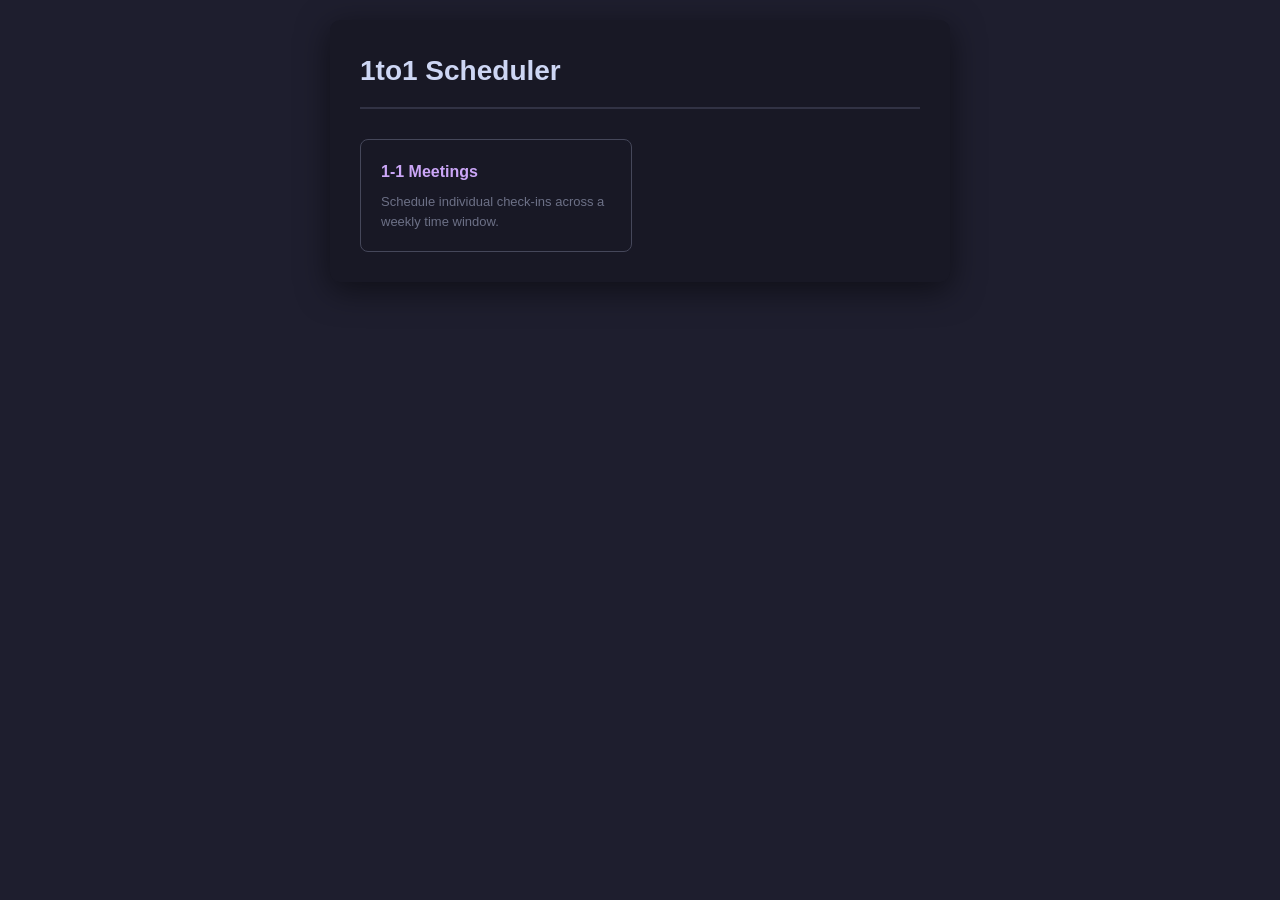
<file: index.html>
<!DOCTYPE html>
<html lang="en">
<head>
  <meta charset="UTF-8">
  <meta name="viewport" content="width=device-width, initial-scale=1.0">
  <title>1to1 Scheduler</title>
  <link rel="stylesheet" href="style.css">
  <style>
    .tool-grid {
      display: grid;
      grid-template-columns: repeat(auto-fill, minmax(220px, 1fr));
      gap: 16px;
      margin-top: 24px;
    }

    .tool-card {
      background: var(--mantle);
      border: 1px solid var(--surface1);
      border-radius: 8px;
      padding: 20px;
      text-decoration: none;
      color: var(--text);
      display: block;
      transition: border-color 0.15s;
    }

    .tool-card:hover {
      border-color: var(--mauve);
    }

    .tool-card h2 {
      margin: 0 0 8px 0;
      font-size: 16px;
      color: var(--mauve);
    }

    .tool-card p {
      margin: 0;
      font-size: 13px;
      color: var(--overlay0);
    }
  </style>
</head>
<body>
  <div class="container">
    <header>
      <h1>1to1 Scheduler</h1>
    </header>

    <div class="tool-grid">
      <a href="1to1/settings.html" class="tool-card">
        <h2>1-1 Meetings</h2>
        <p>Schedule individual check-ins across a weekly time window.</p>
      </a>
    </div>
  </div>

  <script>
    // Redirect old share links (root index.html#data=...) to the 1-1 display page
    if (window.location.hash.startsWith('#data=')) {
      window.location.replace('1to1/index.html' + window.location.hash);
    }
  </script>
</body>
</html>
</file>
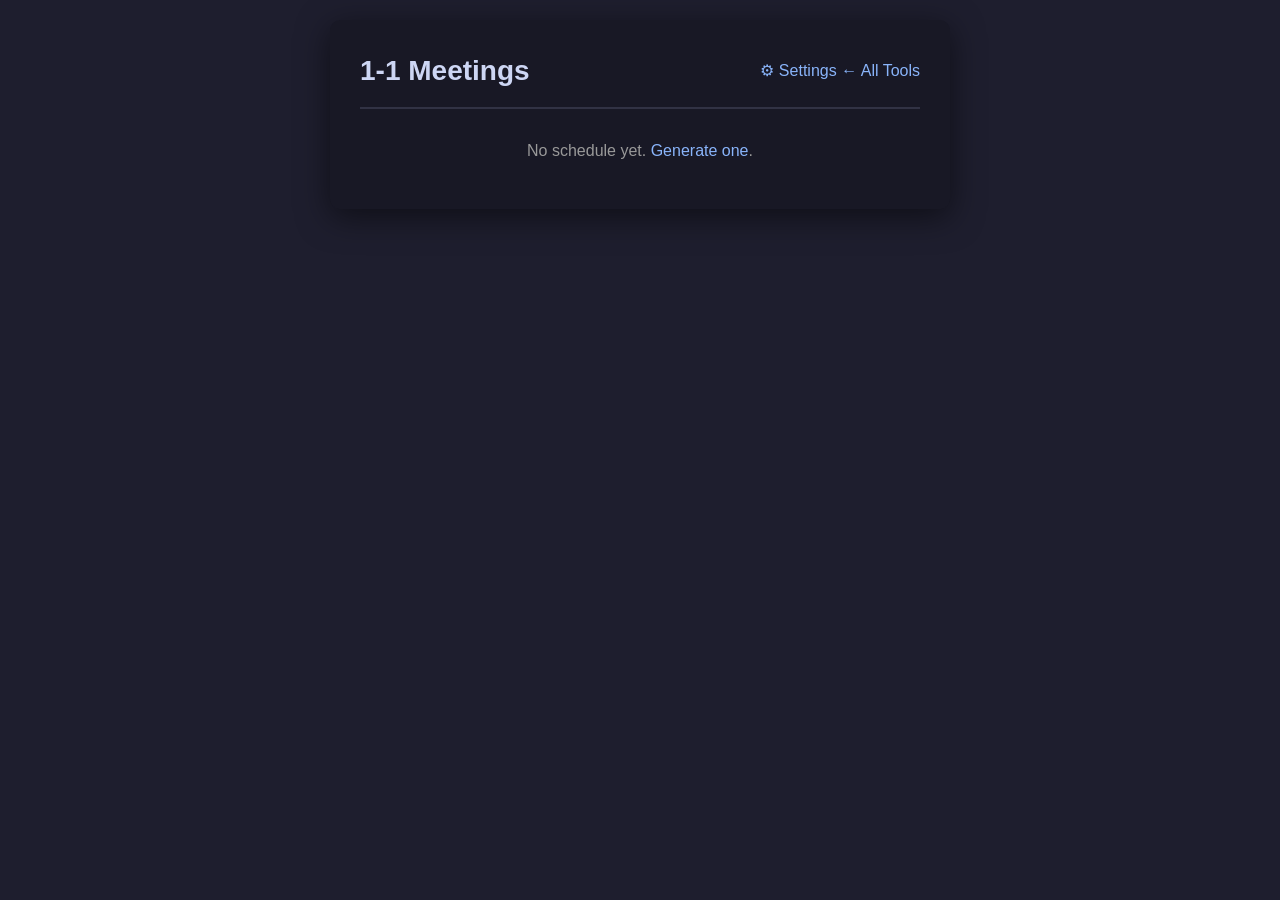
<file: 1to1/index.html>
<!DOCTYPE html>
<html lang="en">
<head>
  <meta charset="UTF-8">
  <meta name="viewport" content="width=device-width, initial-scale=1.0">
  <title>1-1 Meetings</title>
  <link rel="stylesheet" href="../style.css">
</head>
<body>
  <div class="container">
    <header>
      <h1>1-1 Meetings</h1>
      <nav>
        <a href="settings.html">⚙ Settings</a>
        <a href="../index.html">← All Tools</a>
      </nav>
    </header>

    <div id="content"></div>

    <div class="share-buttons" id="shareButtons" style="display: none;">
      <button class="secondary" onclick="copyAsText()">📋 Copy as Text</button>
      <button class="secondary" onclick="copyShareLink()">🔗 Copy Share Link</button>
    </div>
  </div>

  <script src="../shared.js"></script>
  <script src="app.js"></script>
  <script>
    let currentSchedule = null;

    function displaySchedule() {
      const content = document.getElementById('content');
      const shareButtons = document.getElementById('shareButtons');

      // Prefer URL hash (shareable link), fall back to localStorage
      const fromHash = decodeScheduleFromHash();
      const schedule = fromHash || JSON.parse(localStorage.getItem(STORAGE_LAST_SCHEDULE) || 'null');

      if (!schedule) {
        content.innerHTML = `
          <p style="color: #999; text-align: center; margin-top: 30px;">
            No schedule yet. <a href="settings.html">Generate one</a>.
          </p>`;
        shareButtons.style.display = 'none';
        return;
      }

      currentSchedule = schedule;

      let html = `<div class="schedule-card"><h3>${escapeHtml(schedule.date)}</h3>`;
      let lastBlockIndex = undefined;
      schedule.slots.forEach(slot => {
        if (slot.blockIndex !== undefined && slot.blockIndex !== lastBlockIndex && lastBlockIndex !== undefined) {
          html += `<div class="block-break">— break —</div>`;
        }
        lastBlockIndex = slot.blockIndex;
        html += `<div class="schedule-slot">
          <span class="schedule-time">${escapeHtml(slot.start)}–${escapeHtml(slot.end)}</span>
          <span class="schedule-name">${escapeHtml(slot.name)}</span>
        </div>`;
      });
      html += '</div>';
      content.innerHTML = html;
      shareButtons.style.display = 'flex';
    }

    function copyAsText() {
      if (!currentSchedule) return;
      copyToClipboard(formatScheduleAsText(currentSchedule)).then(ok => {
        if (ok) showFeedback('Copied!');
      });
    }

    function copyShareLink() {
      if (!currentSchedule) return;
      const encoded = encodeSchedule(currentSchedule);
      const base = window.location.href.split('#')[0];
      const url = `${base}#data=${encoded}`;
      copyToClipboard(url).then(ok => {
        if (ok) showFeedback('Share link copied!');
      });
    }

    function showFeedback(msg) {
      const old = document.getElementById('feedback');
      if (old) old.remove();
      const el = document.createElement('div');
      el.id = 'feedback';
      el.className = 'success';
      el.textContent = msg;
      document.querySelector('.share-buttons').after(el);
      setTimeout(() => el.remove(), 2500);
    }

    function escapeHtml(text) {
      const div = document.createElement('div');
      div.textContent = text;
      return div.innerHTML;
    }

    document.addEventListener('DOMContentLoaded', displaySchedule);
    window.addEventListener('hashchange', displaySchedule);
  </script>
</body>
</html>
</file>
<file: style.css>
/* Catppuccin Mocha */
:root {
  --base:     #1e1e2e;
  --mantle:   #181825;
  --crust:    #11111b;
  --surface0: #313244;
  --surface1: #45475a;
  --overlay0: #6c7086;
  --overlay2: #9399b2;
  --subtext1: #bac2de;
  --text:     #cdd6f4;
  --blue:     #89b4fa;
  --green:    #a6e3a1;
  --yellow:   #f9e2af;
  --red:      #f38ba8;
  --mauve:    #cba6f7;
}

* {
  box-sizing: border-box;
}

body {
  font-family: -apple-system, BlinkMacSystemFont, 'Segoe UI', Roboto, sans-serif;
  line-height: 1.5;
  color: var(--text);
  background: var(--base);
  margin: 0;
  padding: clamp(8px, 3vw, 20px);
  color-scheme: dark;
}

.container {
  max-width: 620px;
  margin: 0 auto;
  background: var(--mantle);
  border-radius: 10px;
  padding: clamp(16px, 4vw, 30px);
  box-shadow: 0 8px 32px rgba(0, 0, 0, 0.5);
}

header {
  display: flex;
  justify-content: space-between;
  align-items: center;
  margin-bottom: 30px;
  border-bottom: 2px solid var(--surface0);
  padding-bottom: 15px;
}

h1 {
  margin: 0;
  font-size: clamp(20px, 5vw, 28px);
  font-weight: 600;
}

h2 {
  font-size: 20px;
  margin: 20px 0 15px 0;
  font-weight: 600;
}

a {
  color: var(--blue);
  text-decoration: none;
  font-weight: 500;
}

a:hover {
  text-decoration: underline;
}

/* Forms */
input[type="time"],
input[type="date"],
input[type="text"],
input[type="number"] {
  padding: 10px;
  border: 1px solid var(--surface1);
  border-radius: 4px;
  font-size: 14px;
  width: 100%;
  max-width: 200px;
  background: var(--surface0);
  color: var(--text);
  color-scheme: dark;
}

input[type="time"]:focus,
input[type="date"]:focus,
input[type="text"]:focus,
input[type="number"]:focus {
  outline: none;
  border-color: var(--mauve);
  box-shadow: 0 0 0 2px rgba(203, 166, 247, 0.2);
}

button {
  padding: 10px 16px;
  background: var(--mauve);
  color: var(--crust);
  border: none;
  border-radius: 4px;
  cursor: pointer;
  font-size: 14px;
  font-weight: 600;
  transition: opacity 0.15s;
}

button:hover {
  opacity: 0.85;
}

button.secondary {
  background: var(--surface1);
  color: var(--text);
}

button.secondary:hover {
  background: var(--overlay0);
  opacity: 1;
}

button.danger {
  background: var(--red);
  color: var(--crust);
  padding: 6px 10px;
  font-size: 12px;
}

/* Layout helpers */
.row {
  display: flex;
  gap: 10px;
  align-items: center;
  margin-bottom: 15px;
}

.row.inputs {
  flex-wrap: wrap;
}

.row label {
  display: flex;
  align-items: center;
  gap: 8px;
  cursor: pointer;
  user-select: none;
}

input[type="checkbox"] {
  cursor: pointer;
}

/* Checklist */
.checklist {
  border: 1px solid var(--surface1);
  border-radius: 4px;
  padding: 15px;
  margin: 15px 0;
  background: var(--surface0);
}

.checklist-item {
  display: flex;
  align-items: center;
  gap: 10px;
  padding: 8px 0;
}

/* Warning banner */
.warning-banner {
  background: rgba(249, 226, 175, 0.1);
  border: 1px solid var(--yellow);
  border-radius: 4px;
  padding: 12px;
  margin: 15px 0;
  color: var(--yellow);
  font-size: 14px;
}

/* Schedule output */
.schedule-card {
  border: 2px solid var(--mauve);
  border-radius: 6px;
  padding: 20px;
  margin: 20px 0;
  background: var(--surface0);
}

.schedule-card h3 {
  margin: 0 0 15px 0;
  font-size: 16px;
  color: var(--mauve);
  font-weight: 600;
  letter-spacing: 0.02em;
}

.schedule-slot {
  display: flex;
  justify-content: space-between;
  padding: 10px 0;
  border-bottom: 1px solid var(--surface1);
  font-size: 15px;
}

.schedule-slot:last-child {
  border-bottom: none;
}

.schedule-time {
  font-weight: 600;
  color: var(--mauve);
  min-width: 90px;
}

.schedule-name {
  color: var(--subtext1);
}

.error {
  background: rgba(243, 139, 168, 0.1);
  border: 1px solid var(--red);
  color: var(--red);
  padding: 12px;
  border-radius: 4px;
  margin: 15px 0;
  font-size: 14px;
}

.success {
  background: rgba(166, 227, 161, 0.1);
  border: 1px solid var(--green);
  color: var(--green);
  padding: 12px;
  border-radius: 4px;
  margin: 15px 0;
  font-size: 14px;
}

/* Settings page */
.duration-row {
  display: flex;
  gap: 10px;
  align-items: center;
  margin-bottom: 15px;
}

.duration-row input {
  width: 80px;
}

.people-list {
  list-style: none;
  padding: 0;
  margin: 15px 0;
}

.people-item {
  display: flex;
  align-items: center;
  gap: 10px;
  padding: 10px;
  border: 1px solid var(--surface1);
  border-radius: 4px;
  margin-bottom: 8px;
  background: var(--surface0);
  cursor: grab;
}

.people-item:active {
  cursor: grabbing;
  background: var(--surface1);
}

.drag-handle {
  color: var(--overlay0);
  font-weight: bold;
  cursor: grab;
  user-select: none;
}

.people-item:active .drag-handle {
  cursor: grabbing;
}

.people-name {
  flex: 1;
}

.add-person {
  display: flex;
  gap: 10px;
  margin: 15px 0;
}

.add-person input {
  flex: 1;
}

/* Buttons row */
.button-row {
  display: flex;
  gap: 10px;
  margin-top: 20px;
  flex-wrap: wrap;
}

/* Back link */
.back-link {
  display: inline-block;
  margin-bottom: 20px;
  font-size: 14px;
}

/* Two-column people layout */
.two-col-people {
  display: flex;
  gap: 20px;
  margin: 15px 0;
}

.people-col {
  flex: 1;
  min-width: 0;
}

.people-col h3 {
  font-size: 14px;
  font-weight: 600;
  color: var(--overlay2);
  margin: 0 0 8px 0;
  text-transform: uppercase;
  letter-spacing: 0.05em;
}

.people-col .person-list {
  min-height: 60px;
  border: 1px dashed var(--surface1);
  border-radius: 4px;
  padding: 8px;
  background: var(--base);
}

/* Shareable view */
.share-buttons {
  display: flex;
  gap: 10px;
  margin: 20px 0;
  flex-wrap: wrap;
}

.share-buttons button {
  flex: 1;
  min-width: 150px;
}

/* Responsive */
@media (max-width: 480px) {
  input[type="time"],
  input[type="text"],
  input[type="number"] {
    max-width: 100%;
  }

  .row {
    flex-direction: column;
    align-items: flex-start;
  }

  .two-col-people {
    flex-direction: column;
  }

  .share-buttons {
    flex-direction: column;
  }

  .share-buttons button {
    width: 100%;
  }
}

.block-break {
  text-align: center;
  color: var(--overlay0);
  font-size: 13px;
  padding: 8px 0;
  margin: 4px 0;
  letter-spacing: 0.05em;
}
</file>
